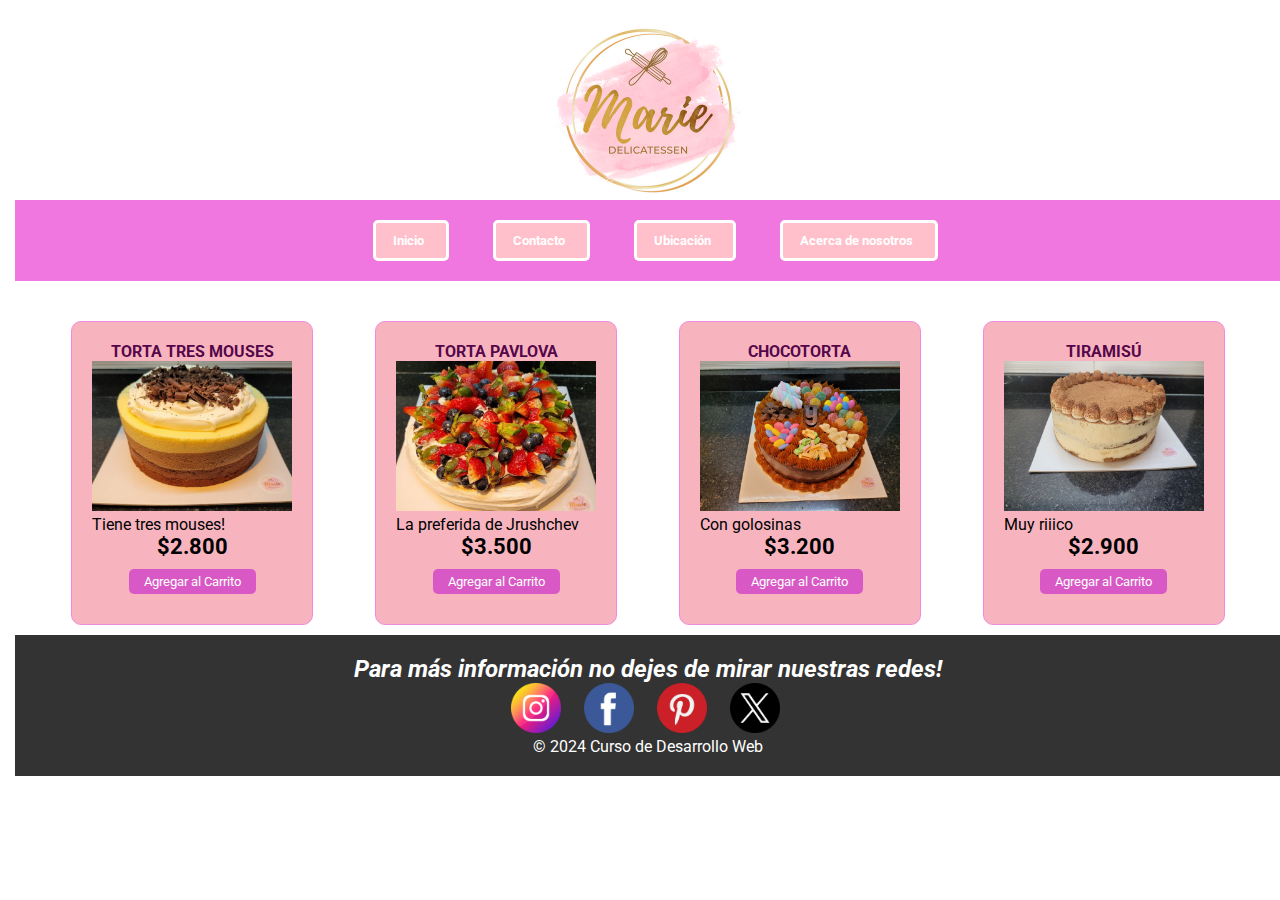
<file: index.html>
<!DOCTYPE html>
<html lang="es">
<head>
    <meta charset="UTF-8">
    <meta http-equiv="X-UA-Compatible" content="IE=edge">
    <meta name="viewport" content="width=device-width, initial-scale=1.0">
    <!-- <link rel="stylesheet" href="https://cdnjs.cloudflare.com/ajax/libs/font-awesome/6.2.1/css/all.min.css" integrity="sha512-MV7K8+y+gLIBoVD59lQIYicR65iaqukzvf/nwasF0nqhPay5w/9lJmVM2hMDcnK1OnMGCdVK+iQrJ7lzPJQd1w==" crossorigin="anonymous" referrerpolicy="no-referrer" /> -->
    <link rel="stylesheet" href="CSS/style.css">


    <title>Marie Delicatessen | </title>
    <link rel="preconnect" href="https://fonts.googleapis.com">
    <link rel="preconnect" href="https://fonts.gstatic.com" crossorigin>
    <link
        href="https://fonts.googleapis.com/css2?family=Roboto:ital,wght@0,100;0,300;0,400;0,500;0,700;0,900;1,100;1,300;1,400;1,500;1,700;1,900&display=swap"
        rel="stylesheet">


    <link rel="stylesheet" href="https://cdnjs.cloudflare.com/ajax/libs/font-awesome/6.5.1/css/all.min.css"
        integrity="sha512-DTOQO9RWCH3ppGqcWaEA1BIZOC6xxalwEsw9c2QQeAIftl+Vegovlnee1c9QX4TctnWMn13TZye+giMm8e2LwA=="
        crossorigin="anonymous" referrerpolicy="no-referrer" />

        <link rel="icon" type="image/png" href="IMG/logo_delicatessen.png">
</head>
<body>
    <header>
        <div class="logo">
            <img src="IMG/logo_delicatessen.png" alt="logo" width="320">
        </div>
    </header>
     <div class="contenedorNav">
        <div>
            <button class="navBotones"><a href="#"><i class="fa-solid fa-house"></i> Inicio</a></button>
            <button class="navBotones"><a href="Pages/contacto.html"><i class="fa-solid fa-cake-candles"></i>
                    Contacto</a></button>
            <button class="navBotones"><a href="Pages/ubicacion.html"><i class="fa-solid fa-location-dot"></i>
                    Ubicación</a></button>
            <button class="navBotones"><a href="Pages/acercade.html"><i class="fa-solid fa-info-circle"></i>
                Acerca de nosotros</a></button>
        </div>
     <!-- colocar la totalidad del nav -->



     </div>
    <section class="contenedor">
        <!-- <div id='contenedor-h2'>
            <h2>productos</h2>
        </div> -->
        <!-- Contenedor de elementos -->
        <div class="contenedor-items">
            
            <div class="item">
                <span class="titulo-item">Torta Tres Mouses</span>
                <img src="IMG/TresMouses.jpg" alt="" class="img-item">
                <p>Tiene tres mouses!</p>
                <span class="precio-item">$2.800</span>
                <button class="boton-item">Agregar al Carrito</button>
            </div>
            
            <div class="item">
                <span class="titulo-item">Torta Pavlova</span>
                <img src="IMG/Pavlova.jpg" alt="" class="img-item">
                <p>La preferida de Jrushchev</p>
                <span class="precio-item">$3.500</span>
                <button class="boton-item">Agregar al Carrito</button>
            </div>
            <div class="item">
                <span class="titulo-item">Chocotorta</span>
                <img src="IMG/chocotorta.jpg" alt="" class="img-item">
                <p>Con golosinas</p>
                <span class="precio-item">$3.200</span>
                <button class="boton-item">Agregar al Carrito</button>
            </div>
            <div class="item">
                <span class="titulo-item">Tiramisú</span>
                <img src="IMG/Tiramisu.jpg" alt="" class="img-item">
                <p>Muy riiico</p>
                <span class="precio-item">$2.900</span>
                <button class="boton-item">Agregar al Carrito</button>
            </div>

        </div>
        <!-- Carrito -->
        <div class="carrito" id="carrito">
            <div class="header-carrito">
                <h2><i class="fa-solid fa-cart-plus"></i>Carrito</h2>
            </div>

            <div class="carrito-items">
                <!-- 
                <div class="carrito-item">
                    <img src="img/boxengasse.png" width="80px" alt="">
                    <div class="carrito-item-detalles">
                        <span class="carrito-item-titulo">Box Engasse</span>
                        <div class="selector-cantidad">
                            <i class="fa-solid fa-minus restar-cantidad"></i>
                            <input type="text" value="1" class="carrito-item-cantidad" disabled>
                            <i class="fa-solid fa-plus sumar-cantidad"></i>
                        </div>
                        <span class="carrito-item-precio">$15.000,00</span>
                    </div>
                   <span class="btn-eliminar">
                        <i class="fa-solid fa-trash"></i>
                   </span>
                </div>
                <div class="carrito-item">
                    <img src="img/skinglam.png" width="80px" alt="">
                    <div class="carrito-item-detalles">
                        <span class="carrito-item-titulo">Skin Glam</span>
                        <div class="selector-cantidad">
                            <i class="fa-solid fa-minus restar-cantidad"></i>
                            <input type="text" value="3" class="carrito-item-cantidad" disabled>
                            <i class="fa-solid fa-plus sumar-cantidad"></i>
                        </div>
                        <span class="carrito-item-precio">$10.000,00</span>
                    </div>
                   <button class="btn-eliminar">
                        <i class="fa-solid fa-trash"></i>
                   </button>
                </div>
                 -->
            </div>
            <div class="carrito-total">
                <div class="cantidad">
                    <strong>Tu Total</strong>
                    <span class="carrito-precio-total">
                        $120.000,00
                    </span>
                </div>
                <button class="btn-pagar">Pagar <i class="fa-solid fa-bag-shopping"></i> </button>
            </div>
        </div>
    </section>
    <footer>

        <h2>
            Para más información no dejes de mirar nuestras redes!
        </h2>

        <div class="contenedorLinksFooter">
            <a href="https://www.instagram.com/mariedelicatessen/?igshid=ZDdkNTZiNTM%3D" target="_blank">
                <img src="IMG/instagram.png" alt="instagram" width="50" class="linkFooter">
            </a>
            <a href="https://www.facebook.com/" target="_blank">
                <img src="IMG/facebook.png"  alt="facebook" width="50" class="linkFooter">
            </a>
            <a href="https://ar.pinterest.com/" target="_blank"><img src="IMG/pinterest.png"
                    alt="pinterest" width="50" class="linkFooter">
            </a>
            <a href="https://twitter.com/?lang=es" target="_blank">
                <img src="IMG/x.png" alt="x" width="50" class="linkFooter">
            </a>


        </div>
        <p>&copy; 2024 Curso de Desarrollo Web</p>
    </footer>
    <script src="app.js" async></script>
</body>
</html>
</file>
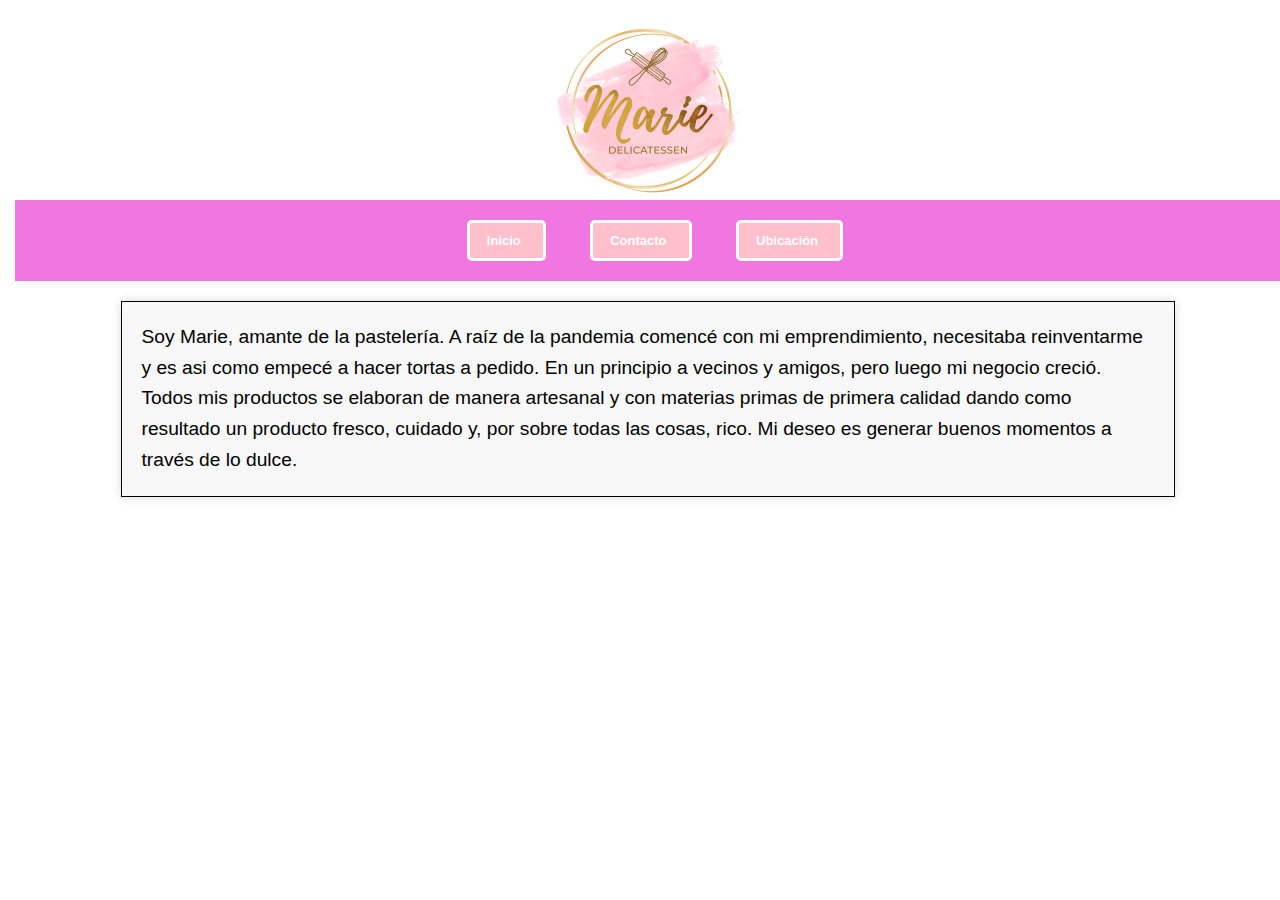
<file: Pages/acercade.html>
<!DOCTYPE html>
<html lang="en">
<head>
    <meta charset="UTF-8">
    <meta http-equiv="X-UA-Compatible" content="IE=edge">
    <meta name="viewport" content="width=device-width, initial-scale=1.0">
    <link rel="icon" type="image/png" href="../IMG/20240131_153935_0000.png">
    <link rel="stylesheet" href="../CSS/style.css" />
    <link rel="stylesheet" href="https://cdnjs.cloudflare.com/ajax/libs/font-awesome/6.5.1/css/all.min.css"
          integrity="sha512-DTOQO9RWCH3ppGqcWaEA1BIZOC6xxalwEsw9c2QQeAIftl+Vegovlnee1c9QX4TctnWMn13TZye+giMm8e2LwA=="
          crossorigin="anonymous" referrerpolicy="no-referrer" />
    <title>Quién soy</title>
    <style>

    </style>

</head>
<body>
    <header>
        <div class="logo">
            <img src="../IMG/logo_delicatessen.png" alt="logo" width="320">
        </div>
    </header>
    <div class="contenedorNav">
        <div>
            <button class="navBotones"><a href="../index.html"><i class="fa-solid fa-house"></i> Inicio</a></button>
            <button class="navBotones"><a href="contacto.html"><i class="fa-solid fa-cake-candles"></i>
                Contacto</a></button>
            <button class="navBotones"><a href="ubicacion.html"><i class="fa-solid fa-location-dot"></i>
                Ubicación</a></button>
        </div>
    </div>
            <div class="boxed-text">
                <p>
                    Soy Marie, amante de la pastelería. A raíz de la pandemia comencé con mi emprendimiento, necesitaba reinventarme y es asi como empecé a hacer tortas a pedido. En un principio a vecinos y amigos, pero luego mi negocio creció. Todos mis productos se elaboran de manera artesanal y con materias primas de primera calidad dando como resultado un producto fresco, cuidado y, por sobre todas las cosas, rico.

                    Mi deseo es generar buenos momentos a través de lo dulce.
                </p>
            </div>
    

    <!-- <a style="color: black" href="https://instagram.com/mariedelicatessen?igshid=ZDdkNTZiNTM=" >Instagram</a> -->
   


   
</body>
</html>
</file>
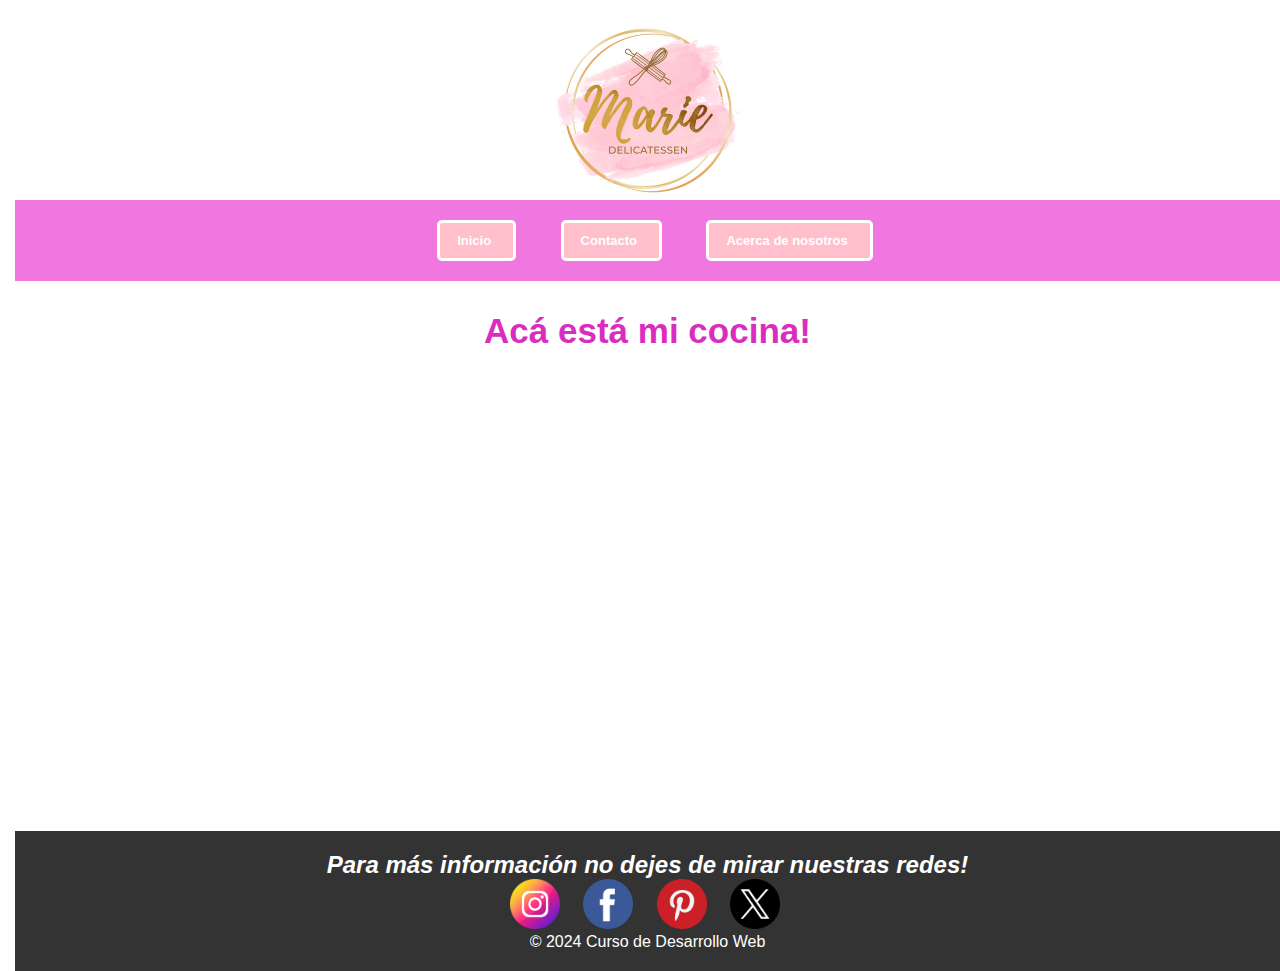
<file: Pages/ubicacion.html>
<!DOCTYPE html>
<html lang="en">
<head>
    <meta charset="UTF-8">
    <meta name="viewport" content="width=device-width, initial-scale=1.0">
    <link rel="icon" type="image/png" href="../IMG/20240131_153935_0000.png">
    <link rel="stylesheet" href="../CSS/style.css" />
    <link rel="stylesheet" href="https://cdnjs.cloudflare.com/ajax/libs/font-awesome/6.5.1/css/all.min.css"
          integrity="sha512-DTOQO9RWCH3ppGqcWaEA1BIZOC6xxalwEsw9c2QQeAIftl+Vegovlnee1c9QX4TctnWMn13TZye+giMm8e2LwA=="
          crossorigin="anonymous" referrerpolicy="no-referrer" />
    <title>Ubicación</title>
</head>
<body>
<header>
    <div class="logo">
        <img src="../IMG/logo_delicatessen.png" alt="logo" width="320">
    </div>
</header>
<div class="contenedorNav">
    <div>
        <button class="navBotones"><a href="../index.html"><i class="fa-solid fa-house"></i> Inicio</a></button>
        <button class="navBotones"><a href="contacto.html"><i class="fa-solid fa-cake-candles"></i>
            Contacto</a></button>
        <button class="navBotones"><a href="acercade.html"><i class="fa-solid fa-info-circle"></i>
            Acerca de nosotros</a></button>
    </div>
</div>
<div class="div-ubicacion">
    <h1>Acá está mi cocina!</h1>
    <iframe src="https://www.google.com/maps/embed?pb=!1m18!1m12!1m3!1d3283.9949108397086!2d-58.39737662542329!3d-34.60429019773575!2m3!1f0!2f0!3f0!3m2!1i1024!2i768!4f13.1!3m3!1m2!1s0x95bccac1bd423f69%3A0x2ce24504d339a714!2sAv.%20Callao%20402%2C%20C1022AAR%20Cdad.%20Aut%C3%B3noma%20de%20Buenos%20Aires!5e0!3m2!1ses-419!2sar!4v1717016609415!5m2!1ses-419!2sar" width="600" height="450" style="border:0;" allowfullscreen="" loading="lazy" referrerpolicy="no-referrer-when-downgrade"></iframe>
</div>
<footer>

    <h2>
        Para más información no dejes de mirar nuestras redes!
    </h2>

    <div class="contenedorLinksFooter">
    <a href="https://www.instagram.com/mariedelicatessen/?igshid=ZDdkNTZiNTM%3D" target="_blank" id="link_footer1">
        <img src="../IMG/instagram.png" alt="instagram" width="50">
    </a>
    <a href="https://www.facebook.com/" target="_blank" id="link_footer2">
        <img src="../IMG/facebook.png" alt="facebook" width="50" id="link_footer3">
    </a>
    <a href="https://ar.pinterest.com/" target="_blank" class="link_footer4"><img src="../IMG/pinterest.png" alt="pinterest" width="50">
    </a>
    <a href="https://twitter.com/?lang=es" target="_blank" class="link_footer4">
        <img src="../IMG/x.png" alt="x" width="50">
    </a>


</div>
        <p>&copy; 2024 Curso de Desarrollo Web</p>
    </footer>
    
</body>
</html>
</file>
<file: CSS/style.css>
*{
    margin: 0;
    padding:0;
    font-family: 'Roboto', sans-serif;;
}

body {
    padding-left: 15px;
}

.logo {
    width: 100%;
    height: 180px;
    padding: 20px 0 0 0;
    display: flex; /* Make this a flex container */
    justify-content: center; /* Center children horizontally */
    align-items: center; /* Center children vertically */
}

.logo img {
    transition: transform 0.3s ease-in-out;
}

.logo img:hover {
    transform: scale(1.65);
}

header h1{
    text-align: center;
    font-size: 35px;
    /* background-color: #000; */
    color: rgb(218, 45, 192);
    padding: 30px 0;
}
/* estilo del nav */
.contenedorNav{
    background-color: rgb(239, 119, 223);
    padding: inherit;

    display:flex;
    justify-content: space-around;
    align-items: center;

    position: sticky;
    top: 0;
    z-index: 100;


}
.navBotones{
    background-color: pink;
    font-weight: bold;
    color: white;
    font-size: 13px;
    padding: 10px;
    text-align:center;
    border: 3px solid white;
    border-radius: 5px ;
    margin: 20px;
}

.navBotones:hover{
    background-color: rgb(224, 52, 81);
    font-weight: bold;
    font-size: 12px;
}
a{
    color: #fff;
    text-decoration: none;
    margin: 10px 12px 5px 7px;
}

h1 {
    text-align: center;
    font-size: 35px;
    color: rgb(218, 45, 192);
    padding: 30px 0;
}

h2{
    text-align: center;
    font-style: oblique;
    color: #fff;

}
.contenedor{
    max-width: 1200px;
    padding: 10px;
    margin: auto;
    display: flex;
    justify-content: space-between;
    /* oculto lo que queda fuera del .contenedor */
    contain: paint;
}
/*CONTENEDOR DE ITEMS */
#contenedor-h2{
    justify-content: center;
    color: rgb(85, 6, 73);
}
.contenedor .contenedor-items{
    margin-top: 30px;
    display: grid;
    grid-template-columns: repeat(auto-fit, minmax(220px, 1fr));
    grid-gap:15px;
    grid-row-gap: 15px;
    /* width: 60%; */
    width: 100%;
    transition: .3s;
}
.contenedor .contenedor-items .item{
    background-color: rgb(247, 180, 191);
    max-width: 200px;
    margin: auto;
    border: 1px solid rgb(238, 140, 223);
    border-radius: 10px;
    padding: 20px;
    transition: .3s;
}
.contenedor .contenedor-items .item .img-item{
    width: 100%;
}
.contenedor .contenedor-items .item:hover{
    box-shadow: 0 0 10px rgb(231, 176, 223);
    scale: 1.05;
}
.contenedor .contenedor-items .item .titulo-item{
    display: block;
    color: rgb(85, 6, 73);
    font-weight: bold;
    text-align: center;
    text-transform: uppercase;
}
.contenedor .contenedor-items .item .precio-item{
    display: block;
    text-align: center;
    font-weight: bold;
    font-size: 22px;
}

.contenedor .contenedor-items .item .boton-item{
    display: block;
    margin: 10px auto;
    border: none;
    background-color:rgb(216, 88, 197);
    color: #fff;
    padding: 5px 15px;
    border-radius: 5px;
    cursor: pointer;
}
/* seccion carrito */
.carrito{
    border: 1px solid rgb(85, 6, 73);
    width: 35%;
    margin-top: 30px;
    border-radius: 10px;
    overflow: hidden;
    margin-bottom: auto;
    position: sticky !important;
    top: 77px;
    transition: .3s;
    /*para ocultar */
    margin-right: -100%;
    opacity: 0;
}
.carrito .header-carrito{
    background-color: rgb(216, 88, 197);
    color: #fff;
    text-align: center;
    padding: 30px 0;
}
.carrito .carrito-item{
    color: rgb(85, 6, 73);
    background-color: rgb(247, 180, 191);
    display: flex;
    align-items: center;
    /* justify-content: space-between; */
    position: relative;
    border-bottom: 1px solid rgb(87, 20, 77);
    padding: 20px;
}
.carrito .carrito-item img{
    margin-right: 20px;
}
.carrito .carrito-item .carrito-item-titulo{
    display: block;
    font-weight: bold;
    margin-bottom: 10px;
    text-transform: uppercase;
}
.carrito .carrito-item .selector-cantidad{
    display: inline-block;
    margin-right: 25px;
}
.carrito .carrito-item .carrito-item-cantidad{
    border: none;
    font-size: 18px;
    background-color: transparent;
    display: inline-block;
    width:30px;
    padding: 5px;
    text-align: center;
}
.carrito .carrito-item .selector-cantidad i{
    font-size: 18px;
    width: 32px;
    height: 32px;
    line-height: 32px;
    text-align: center;
    border-radius: 20%;
    border: 1px solid #000;
    cursor: pointer;
}
.carrito .carrito-item .carrito-item-precio{
    font-weight: bold;
    display: inline-block;
    font-size: 18px;
    margin-bottom: 5px;
}
.carrito .carrito-item .btn-eliminar{
    position: absolute;
    right: 15px;
    top: 15px;
    color:rgb(117, 12, 101);
    font-size: 20px;
    width: 40px;
    height: 40px;
    line-height: 40px;
    text-align: center;
    border-radius: 50%;
    border: 1px solid rgb(117, 12, 101);
    cursor: pointer;
    display: block;
    background: transparent;
    /* z-index: 20; */
}
.carrito .carrito-item .btn-eliminar i{
    pointer-events: none;
}

.carrito-total{
    background-color: rgb(230, 196, 145);
    padding: 30px;
}
.carrito-total .cantidad{
    display: flex;
    justify-content: space-between;
    align-items: center;
    font-size: 22px;
    font-weight: bold;
    margin-bottom: 10px;
}
.carrito-total .btn-pagar{
    width: 100%;
    border: none;
    background:  rgb(117, 12, 101);
    color: #fff;
    border-radius: 5px;
    font-size: 18px;
    padding: 20px;
    display: flex;
    justify-content: space-between;
    align-items: center;
    cursor: pointer;
    transition: .3s;
}
.carrito-total .btn-pagar:hover{
    scale: 1.05;
}
/* sección footer */
footer {
    text-align: center;
    background-color: #333;
    color: white;
    padding: 20px;
}

footer a {
    color: white;
    text-decoration: none;
}

.linkFooter:hover{
    transform: scale(1.1) ;
}

/* Responsive */
@media screen and (max-width: 850px) {
    .contenedor {
      display: block;
    }
    .contenedor-items{
        width: 100% !important;
        gap: 0;
    }
    .carrito{
        width: 100%;
    }
  }

/*
Contactos
*/

/* Estilos para el checkbox y la etiqueta */
.custom-checkbox {
    display: inline-block;
    position: relative;
    padding-left: 30px;
    margin-right: 15px;
    cursor: pointer;
}

.custom-checkbox label {
    font-size: 18px;
    color: deeppink;
}

.custom-checkbox input[type="checkbox"] {
    display: none;
}
.custom-checkbox label:before {
    content: '';
    position: absolute;
    left: 0;
    top: 0;
    width: 20px;
    height: 20px;
    border: 2px solid #007bff;
    background-color: transparent;
}
.custom-checkbox input[type="checkbox"]:checked + label:before {
    background-color: #007bff;
}
.custom-checkbox label:after {
    content: '';
    position: absolute;
    left: 5px;
    top: 5px;
    width: 10px;
    height: 5px;
    border: solid #fff;
    border-width: 0 2px 2px 0;
    transform: rotate(45deg);
    display: none;
}
.custom-checkbox input[type="checkbox"]:checked + label:after {
    display: block;
}

.margin-top {
    margin-top: 30px;
}

.select-height {
    height: 30px;
}

.boxed-text {
    width: 80%;
    padding: 20px;
    border: 1px solid #000;
    box-shadow: 0 0 10px rgba(0, 0, 0, 0.15);
    background-color: #f8f8f8;
    font-size: 1.2em;
    line-height: 1.6;
    margin: 20px auto 0;
}

.envelope {
    width: 10%;
    max-width: 400px;
    margin: 0 auto;
    padding: 20px;
    border: 1px solid #000;
    box-shadow: 0 0 10px rgba(0, 0, 0, 0.15);
    background-color: #f8f8f8;
    font-size: 1.2em;
    line-height: 1.6;
    align-self: end;

}


.div-ubicacion {
    display: flex;
    justify-content: center;
    align-items: center;
    flex-direction: column;
}
</file>
